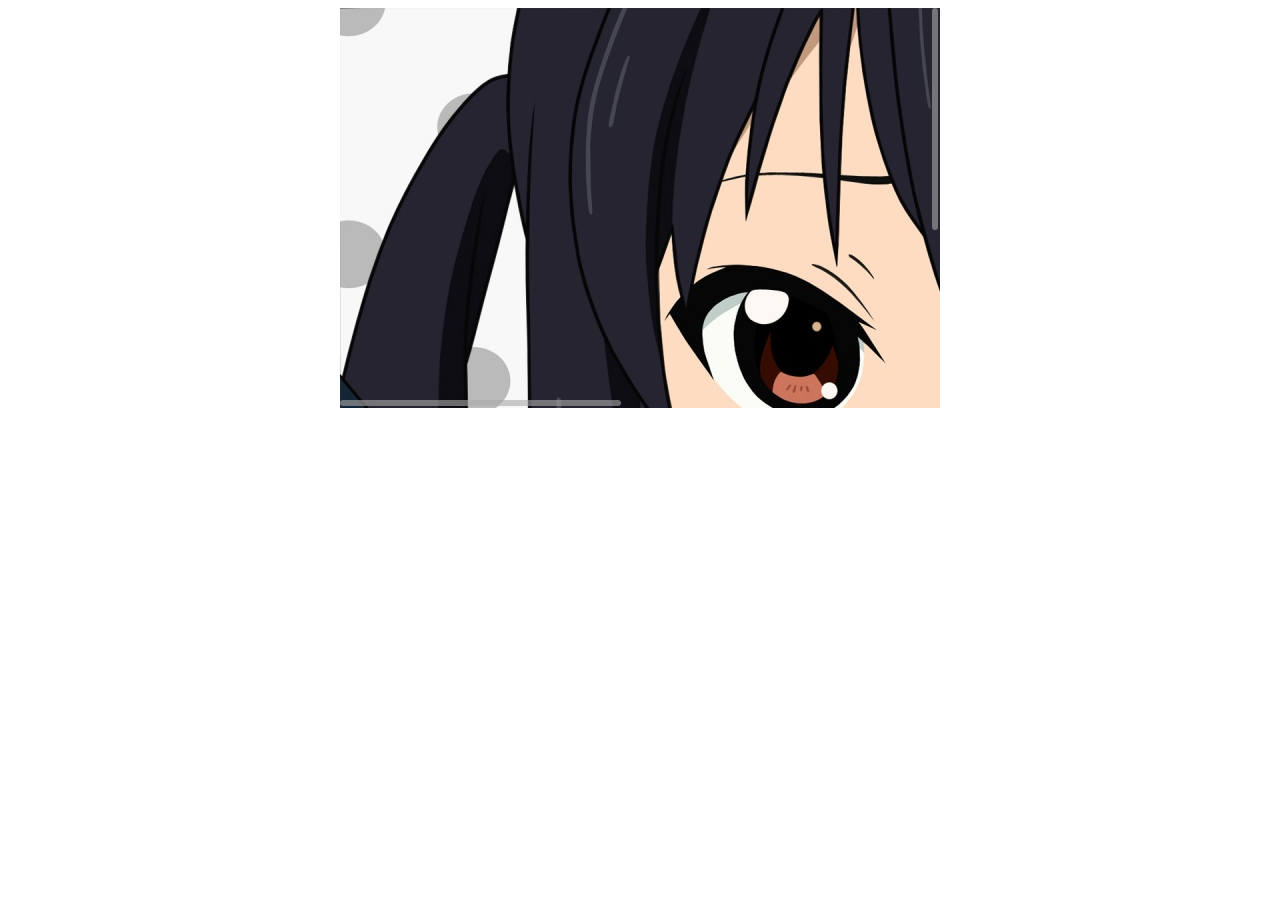
<file: perfect-scrollbar-1.4.0/examples/always-visible.html>
<!DOCTYPE html>
<html>
  <head>
    <link href="../css/perfect-scrollbar.css" rel="stylesheet">
    <script src="../dist/perfect-scrollbar.js"></script>
    <style>
    #container {
      position: relative;
      margin: 0px auto;
      padding: 0px;
      width: 600px;
      height: 400px;
      overflow: auto;
    }
    #container .content {
      background-image: url('./assets/azusa.jpg');
      width: 1280px;
      height: 720px;
    }
    </style>
    <style>
    .ps__rail-x,
    .ps__rail-y {
      opacity: 0.6;
    }
    </style>
  </head>
  <body>
    <div id="container">
      <div class="content">
      </div>
    </div>
    <script>
    new PerfectScrollbar('#container');
    </script>
  </body>
</html>
</file>
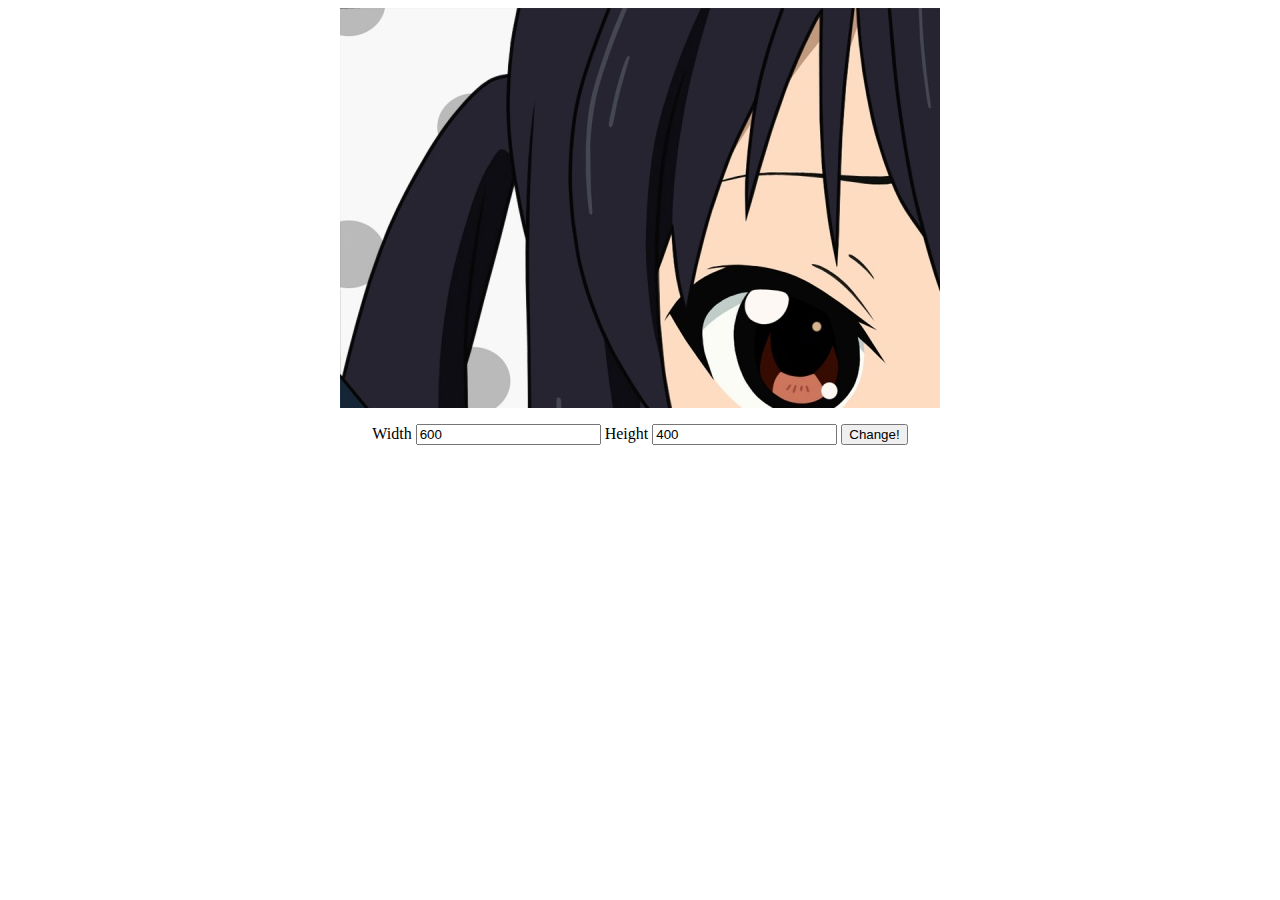
<file: perfect-scrollbar-1.4.0/examples/basic.html>
<!DOCTYPE html>
<html>
  <head>
    <link href="../css/perfect-scrollbar.css" rel="stylesheet">
    <script src="../dist/perfect-scrollbar.js"></script>
    <style>
    #container {
      position: relative;
      margin: 0px auto;
      padding: 0px;
      width: 600px;
      height: 400px;
      overflow: auto;
    }
    #container .content {
      background-image: url('./assets/azusa.jpg');
      width: 1280px;
      height: 720px;
    }
    </style>
  </head>
  <body>
    <div id="container">
      <div class="content">
      </div>
    </div>

    <p style='text-align: center'>
      Width <input type='text' id='width' value='600'>
      Height <input type='text' id='height' value='400'>
      <button onclick='updateSize()'>Change!</button>
    </p>

    <script>
    var $ = document.querySelector.bind(document);

    var ps = new PerfectScrollbar('#container');

    function updateSize() {
      var width = parseInt($('#width').value, 10);
      var height = parseInt($('#height').value, 10);

      $('#container').style.width = width + 'px';
      $('#container').style.height = height + 'px';

      ps.update();
    }
    </script>
  </body>
</html>
</file>
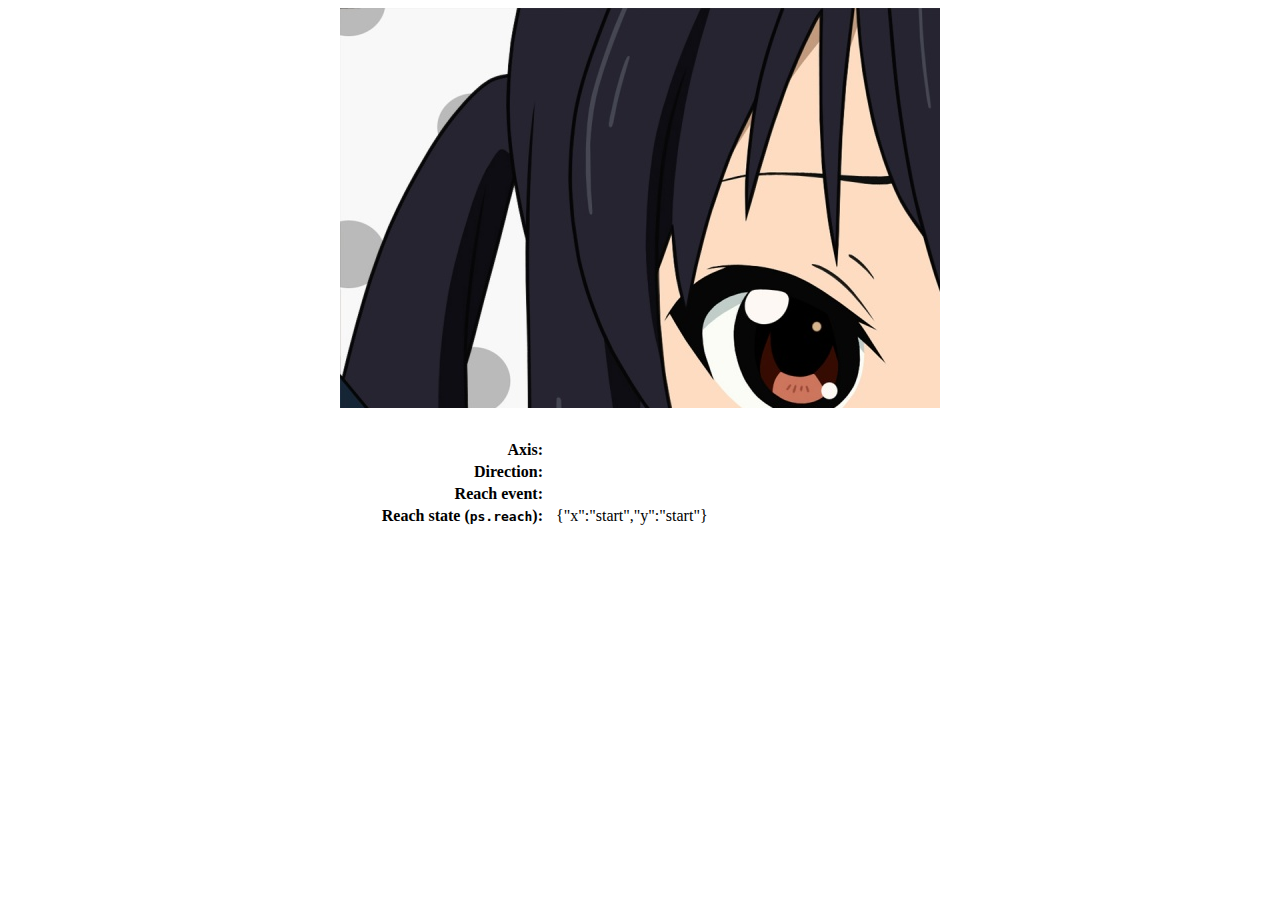
<file: perfect-scrollbar-1.4.0/examples/events.html>
<!DOCTYPE html>
<html>
  <head>
    <link href="../css/perfect-scrollbar.css" rel="stylesheet">
    <script src="../dist/perfect-scrollbar.js"></script>
    <style>
    #container {
      position: relative;
      margin: 0px auto;
      padding: 0px;
      width: 600px;
      height: 400px;
      overflow: auto;
    }
    #container .content {
      background-image: url('./assets/azusa.jpg');
      width: 1280px;
      height: 720px;
    }
    table {
      width: 600px;
      margin: 30px auto;
    }
    table td:first-child {
      width: 200px;
      padding-right: 10px;
      text-align: right;
      font-weight: bold;
    }
    </style>
  </head>
  <body>
    <div id="container">
      <div class="content">
      </div>
    </div>

    <table>
      <tr>
        <td>Axis:</td>
        <td id="axis"></td>
      </tr>
      <tr>
        <td>Direction:</td>
        <td id="direction"></td>
      </tr>
      <tr>
        <td>Reach event:</td>
        <td id="reach-event"></td>
      </tr>
      <tr>
        <td>Reach state (<code>ps.reach</code>):</td>
        <td id="reach-state"></td>
      </tr>
    </table>

    <script>
    var $ = document.querySelector.bind(document);

    var container = $('#container');
    var axis = $('#axis');
    var direction = $('#direction');
    var reachEvent = $('#reach-event');
    var reachState = $('#reach-state');

    var ps = new PerfectScrollbar(container);

    function showReachState() {
      reachState.textContent = JSON.stringify(ps.reach);
    }

    showReachState();
    container.addEventListener('scroll', showReachState);

    container.addEventListener('ps-scroll-y', function () {
      axis.textContent = 'ps-scroll-y';
      reachEvent.textContent = '';
    });

    container.addEventListener('ps-scroll-x', function () {
      axis.textContent = 'ps-scroll-x';
      reachEvent.textContent = '';
    });

    container.addEventListener('ps-scroll-up', function () {
      direction.textContent = 'ps-scroll-up';
    });

    container.addEventListener('ps-scroll-down', function () {
      direction.textContent = 'ps-scroll-down';
    });

    container.addEventListener('ps-scroll-left', function () {
      direction.textContent = 'ps-scroll-left';
    });

    container.addEventListener('ps-scroll-right', function () {
      direction.textContent = 'ps-scroll-right';
    });

    container.addEventListener('ps-y-reach-start', function () {
      reachEvent.textContent = 'ps-y-reach-start';
    });

    container.addEventListener('ps-y-reach-end', function () {
      reachEvent.textContent = 'ps-y-reach-end';
    });

    container.addEventListener('ps-x-reach-start', function () {
      reachEvent.textContent = 'ps-x-reach-start';
    });

    container.addEventListener('ps-x-reach-end', function () {
      reachEvent.textContent = 'ps-x-reach-end';
    });
    </script>
  </body>
</html>
</file>
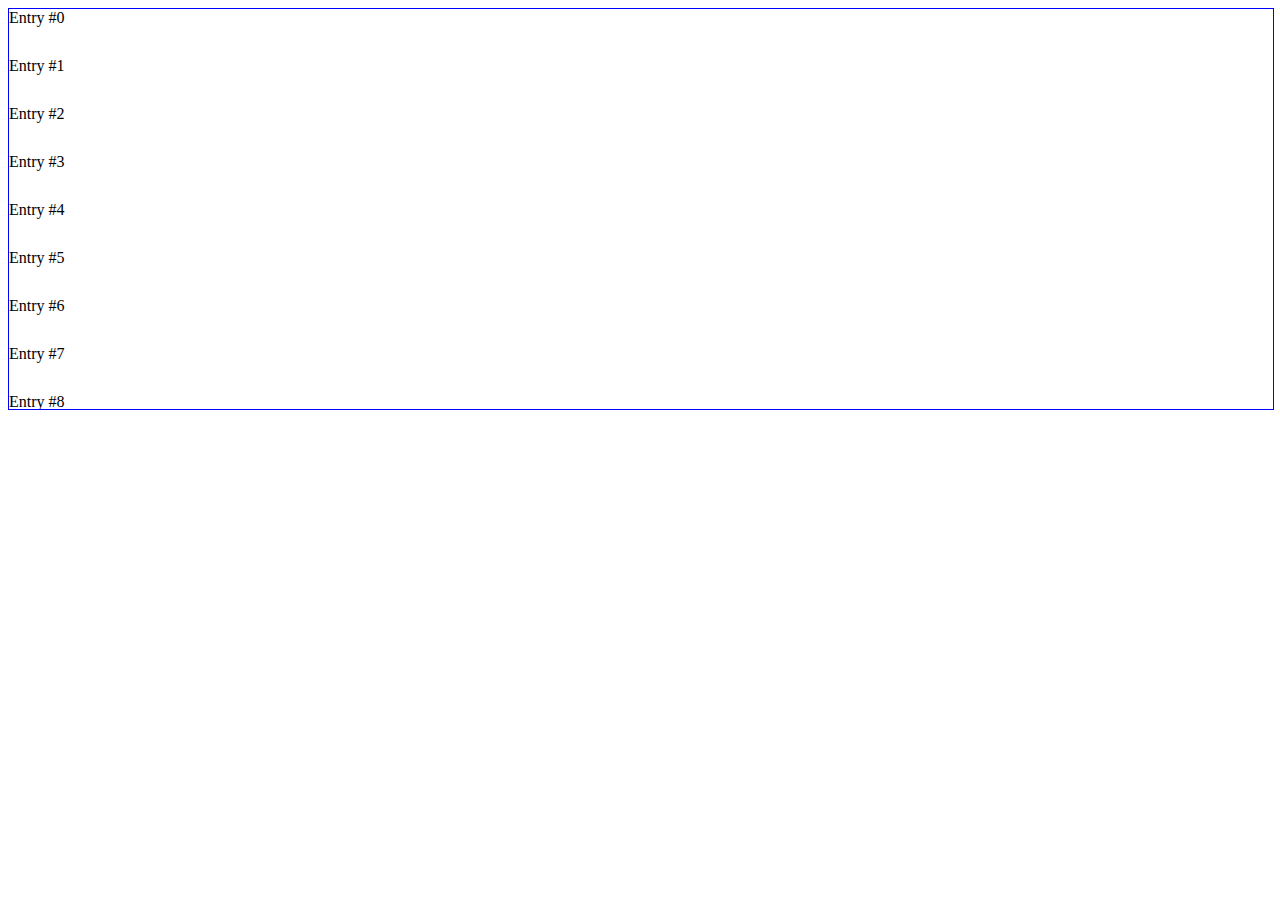
<file: perfect-scrollbar-1.4.0/examples/infinite-scroll.html>
<!DOCTYPE html>
<html>
  <head>
    <link href="../css/perfect-scrollbar.css" rel="stylesheet">
    <script src="../dist/perfect-scrollbar.js"></script>
    <style>
    #container {
      height: 400px;
      width: 100%;
      border: 1px solid blue;
      overflow: auto;
      position: relative;
    }
    .entryPlaceholder {
      height: 48px;
      width: 100%;
    }
    </style>
  </head>
  <body>
    <div id="container">
    </div>

    <script>
    var $ = document.querySelector.bind(document);

    var x = 0;
    function addEntries() {
      for (var i = 0; i < 10; i++) {
        $('#container').innerHTML += '<div class="entryPlaceholder">Entry #' + (x++) + '</div>';
      }
    }

    addEntries();
    var ps = new PerfectScrollbar('#container');

    $('#container').addEventListener('ps-y-reach-end', function () {
      addEntries();
      ps.update();
    });
    </script>
  </body>
</html>
</file>
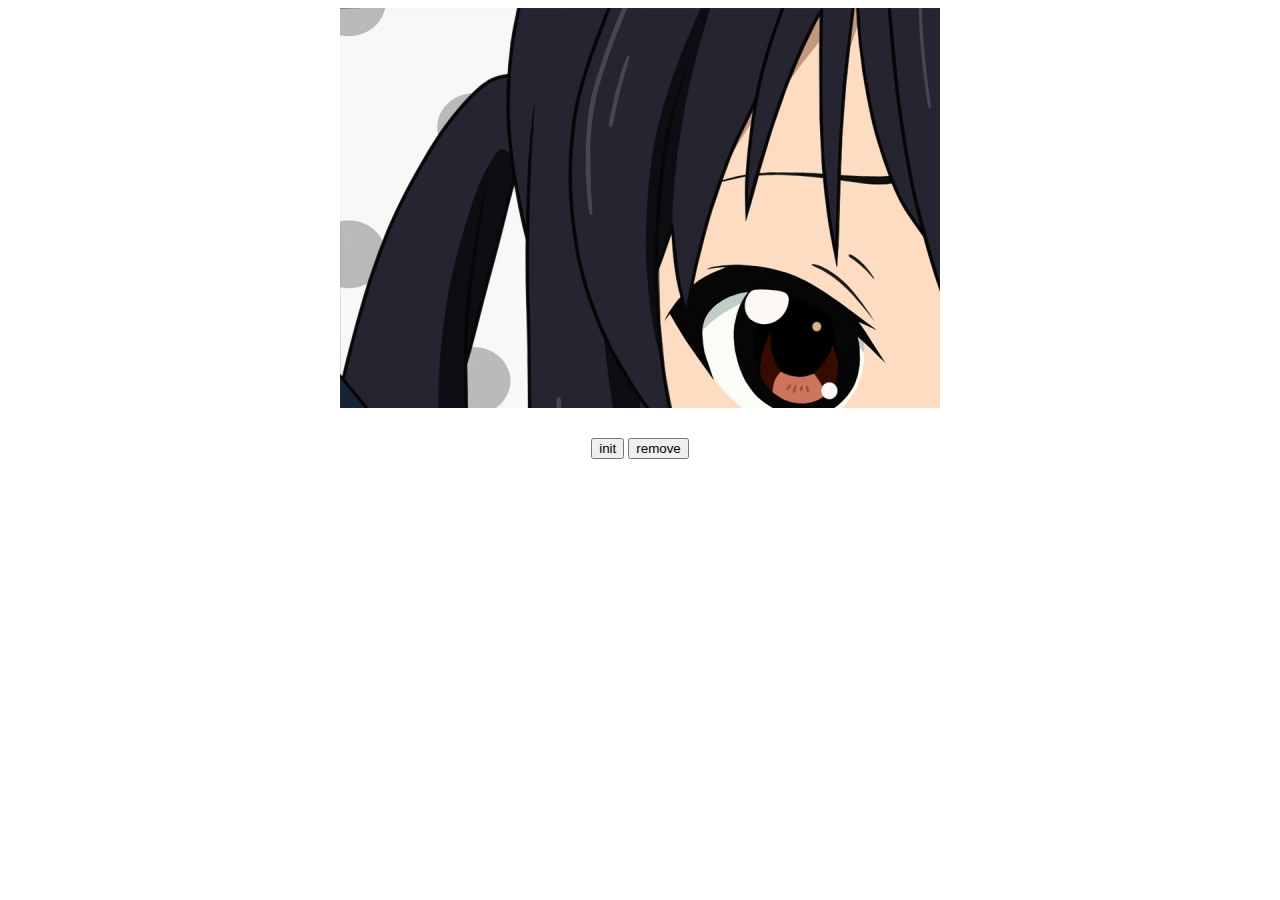
<file: perfect-scrollbar-1.4.0/examples/init-and-remove.html>
<!DOCTYPE html>
<html>
  <head>
    <link href="../css/perfect-scrollbar.css" rel="stylesheet">
    <script src="../dist/perfect-scrollbar.js"></script>
    <style>
    #container {
      position: relative;
      margin: 0px auto;
      padding: 0px;
      width: 600px;
      height: 400px;
      overflow: auto;
    }
    #container .content {
      background-image: url('./assets/azusa.jpg');
      width: 1280px;
      height: 720px;
    }
    </style>
  </head>
  <body>
    <div id="container">
      <div class="content">
      </div>
    </div>

    <div style="width: 600px; text-align: center; margin: 30px auto;">
      <button id="init">init</button>
      <button id="remove">remove</button>
    </div>

    <script>
    var $ = document.querySelector.bind(document);

    var ps;

    $('#init').addEventListener('click', () => {
      if (ps) ps.destroy();
      ps = new PerfectScrollbar('#container');
    });

    $('#remove').addEventListener('click', () => {
      if (ps) ps.destroy();
      ps = null;
    });
    </script>
  </body>
</html>
</file>
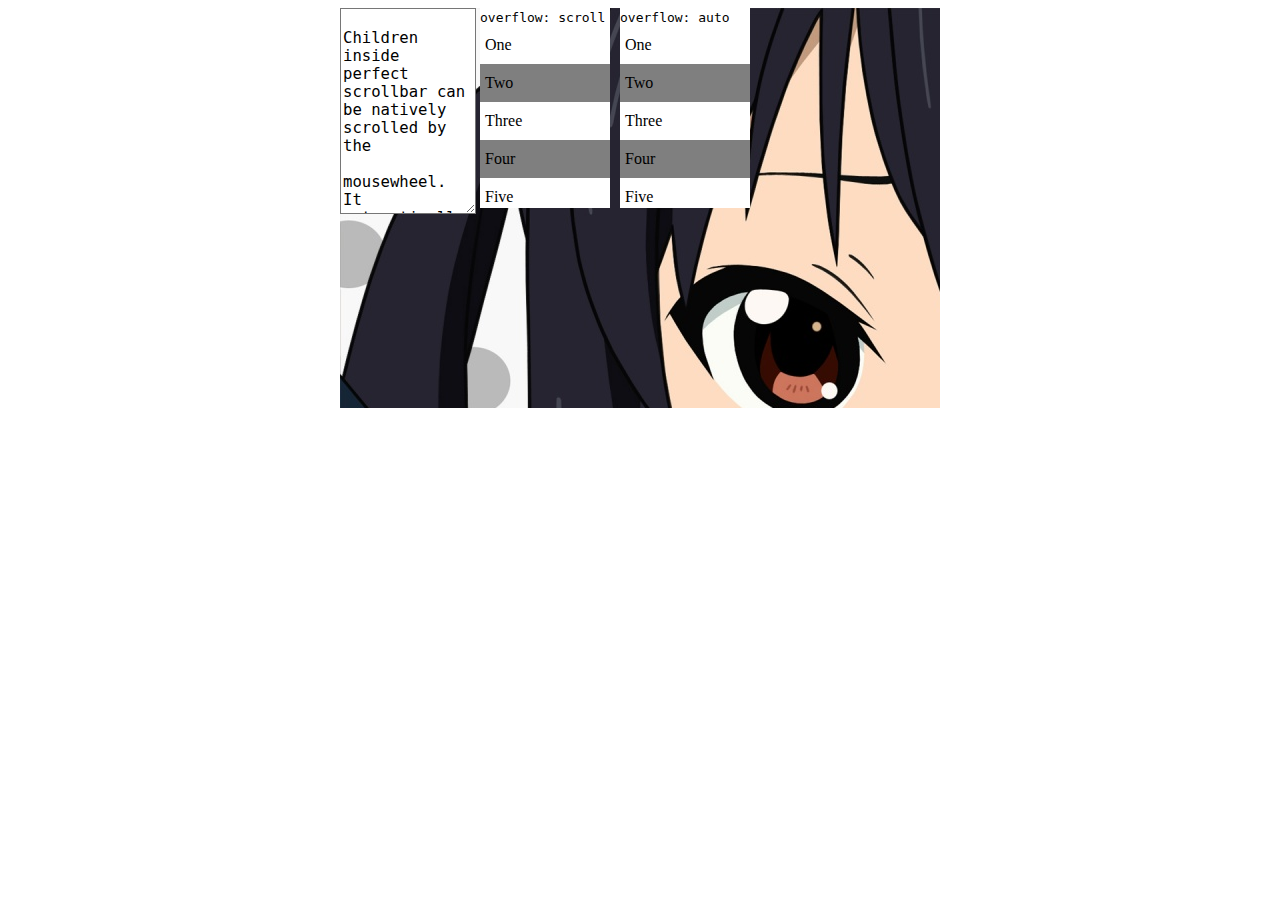
<file: perfect-scrollbar-1.4.0/examples/nested-native-scroll.html>
<!DOCTYPE html>
<html>
  <head>
    <link href="../css/perfect-scrollbar.css" rel="stylesheet">
    <script src="../dist/perfect-scrollbar.js"></script>
    <style>
    #container {
      position: relative;
      margin: 0px auto;
      padding: 0px;
      width: 600px;
      height: 400px;
      overflow: auto;
    }
    #container .content {
      background-image: url('./assets/azusa.jpg');
      width: 1280px;
      height: 720px;
    }
    .my-list, textarea {
      position: absolute;
      top: 0;
      left: 0;
      width: 130px;
      height: 200px;
      overflow: scroll;
      background-color: white;
    }
    ul {
        margin: 0;
        padding: 0;
    }
    li {
      box-sizing: border-box;
      padding: 10px 5px;
      border-width: 0 0 1px 0;
      list-style-type: none;
      margin: 0;
    }
    li:nth-child(even) {
      background-color: rgba(0,0,0,0.5);
    }
    </style>
  </head>
  <body>
    <div id="container">
      <div class="content">
        <textarea cols="20" rows="50" style="font-size: 120%">
          Children inside perfect scrollbar can be natively scrolled by the
          mousewheel. It automatically works for textarea elements, other
          elements need the .ps-child class.
        </textarea>
        <div class="my-list" style="left: 140px">
          <code>overflow: scroll</code>
          <ul><li>One</li><li>Two</li><li>Three</li><li>Four</li><li>Five</li><li>Six</li><li>Seven</li><li>Eight</li></ul>
        </div>
        <div class="my-list" style="left: 280px; overflow: auto">
          <code>overflow: auto</code>
          <ul><li>One</li><li>Two</li><li>Three</li><li>Four</li><li>Five</li><li>Six</li><li>Seven</li><li>Eight</li></ul>
        </div>
      </div>
    </div>

    <script type="text/javascript">
    new PerfectScrollbar('#container');
    </script>
  </body>
</html>
</file>
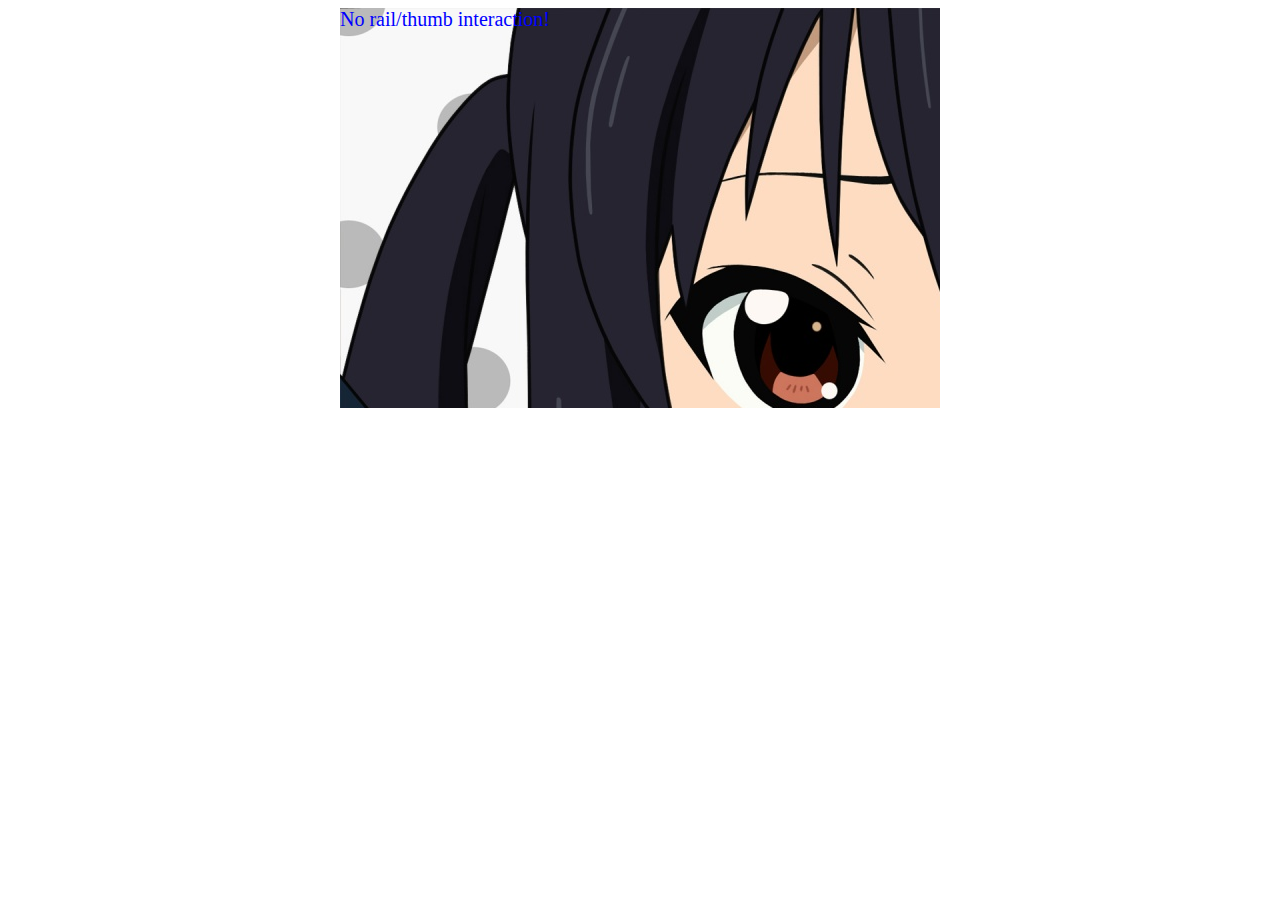
<file: perfect-scrollbar-1.4.0/examples/options-handlers.html>
<!DOCTYPE html>
<html>
  <head>
    <link href="../css/perfect-scrollbar.css" rel="stylesheet">
    <script src="../dist/perfect-scrollbar.js"></script>
    <style>
    #container {
      position: relative;
      margin: 0px auto;
      padding: 0px;
      width: 600px;
      height: 400px;
      overflow: auto;
    }
    #container .content {
      background-image: url('./assets/azusa.jpg');
      width: 1280px;
      height: 720px;
      color: blue;
      font-size: 20px;
    }
    </style>
  </head>
  <body>
    <div id="container">
      <div class="content">
        No rail/thumb interaction!
      </div>
    </div>

    <script>
    var $ = document.querySelector.bind(document);

    new PerfectScrollbar('#container', {
      handlers: ['keyboard', 'wheel', 'touch']
    });
    </script>
  </body>
</html>
</file>
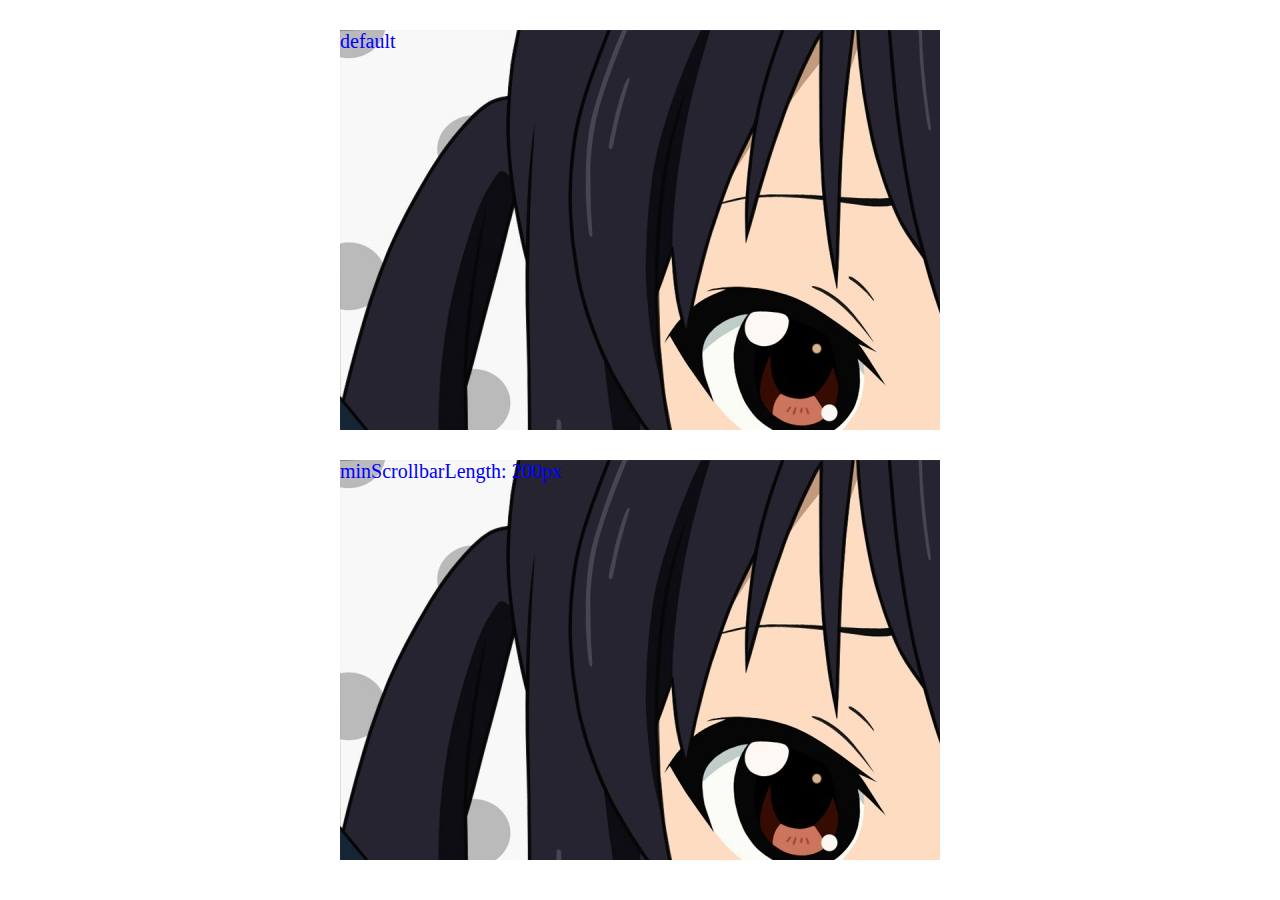
<file: perfect-scrollbar-1.4.0/examples/options-minScrollbarLength.html>
<!DOCTYPE html>
<html>
  <head>
    <link href="../css/perfect-scrollbar.css" rel="stylesheet">
    <script src="../dist/perfect-scrollbar.js"></script>
    <style>
    .container {
      position: relative;
      margin: 30px auto;
      padding: 0px;
      width: 600px;
      height: 400px;
      overflow: auto;
    }
    .container .content {
      background-image: url('./assets/azusa.jpg');
      width: 12800px;
      height: 7200px;
      color: blue;
      font-size: 20px;
    }
    </style>
  </head>
  <body>
    <div class="container">
      <div class="content">
        default
      </div>
    </div>
    <div class="container">
      <div class="content">
        minScrollbarLength: 200px
      </div>
    </div>

    <script>
    var containers = document.querySelectorAll('.container');

    new PerfectScrollbar(containers[0]);

    new PerfectScrollbar(containers[1], {
      minScrollbarLength: 200
    });
    </script>
  </body>
</html>
</file>
<file: perfect-scrollbar-1.4.0/css/perfect-scrollbar.css>
/*
 * Container style
 */
.ps {
  overflow: hidden !important;
  overflow-anchor: none;
  -ms-overflow-style: none;
  touch-action: auto;
  -ms-touch-action: auto;
}

/*
 * Scrollbar rail styles
 */
.ps__rail-x {
  display: none;
  opacity: 0;
  transition: background-color .2s linear, opacity .2s linear;
  -webkit-transition: background-color .2s linear, opacity .2s linear;
  height: 15px;
  /* there must be 'bottom' or 'top' for ps__rail-x */
  bottom: 0px;
  /* please don't change 'position' */
  position: absolute;
}

.ps__rail-y {
  display: none;
  opacity: 0;
  transition: background-color .2s linear, opacity .2s linear;
  -webkit-transition: background-color .2s linear, opacity .2s linear;
  width: 15px;
  /* there must be 'right' or 'left' for ps__rail-y */
  right: 0;
  /* please don't change 'position' */
  position: absolute;
}

.ps--active-x > .ps__rail-x,
.ps--active-y > .ps__rail-y {
  display: block;
  background-color: transparent;
}

.ps:hover > .ps__rail-x,
.ps:hover > .ps__rail-y,
.ps--focus > .ps__rail-x,
.ps--focus > .ps__rail-y,
.ps--scrolling-x > .ps__rail-x,
.ps--scrolling-y > .ps__rail-y {
  opacity: 0.6;
}

.ps .ps__rail-x:hover,
.ps .ps__rail-y:hover,
.ps .ps__rail-x:focus,
.ps .ps__rail-y:focus,
.ps .ps__rail-x.ps--clicking,
.ps .ps__rail-y.ps--clicking {
  background-color: #eee;
  opacity: 0.9;
}

/*
 * Scrollbar thumb styles
 */
.ps__thumb-x {
  background-color: #aaa;
  border-radius: 6px;
  transition: background-color .2s linear, height .2s ease-in-out;
  -webkit-transition: background-color .2s linear, height .2s ease-in-out;
  height: 6px;
  /* there must be 'bottom' for ps__thumb-x */
  bottom: 2px;
  /* please don't change 'position' */
  position: absolute;
}

.ps__thumb-y {
  background-color: #aaa;
  border-radius: 6px;
  transition: background-color .2s linear, width .2s ease-in-out;
  -webkit-transition: background-color .2s linear, width .2s ease-in-out;
  width: 6px;
  /* there must be 'right' for ps__thumb-y */
  right: 2px;
  /* please don't change 'position' */
  position: absolute;
}

.ps__rail-x:hover > .ps__thumb-x,
.ps__rail-x:focus > .ps__thumb-x,
.ps__rail-x.ps--clicking .ps__thumb-x {
  background-color: #999;
  height: 11px;
}

.ps__rail-y:hover > .ps__thumb-y,
.ps__rail-y:focus > .ps__thumb-y,
.ps__rail-y.ps--clicking .ps__thumb-y {
  background-color: #999;
  width: 11px;
}

/* MS supports */
@supports (-ms-overflow-style: none) {
  .ps {
    overflow: auto !important;
  }
}

@media screen and (-ms-high-contrast: active), (-ms-high-contrast: none) {
  .ps {
    overflow: auto !important;
  }
}
</file>
